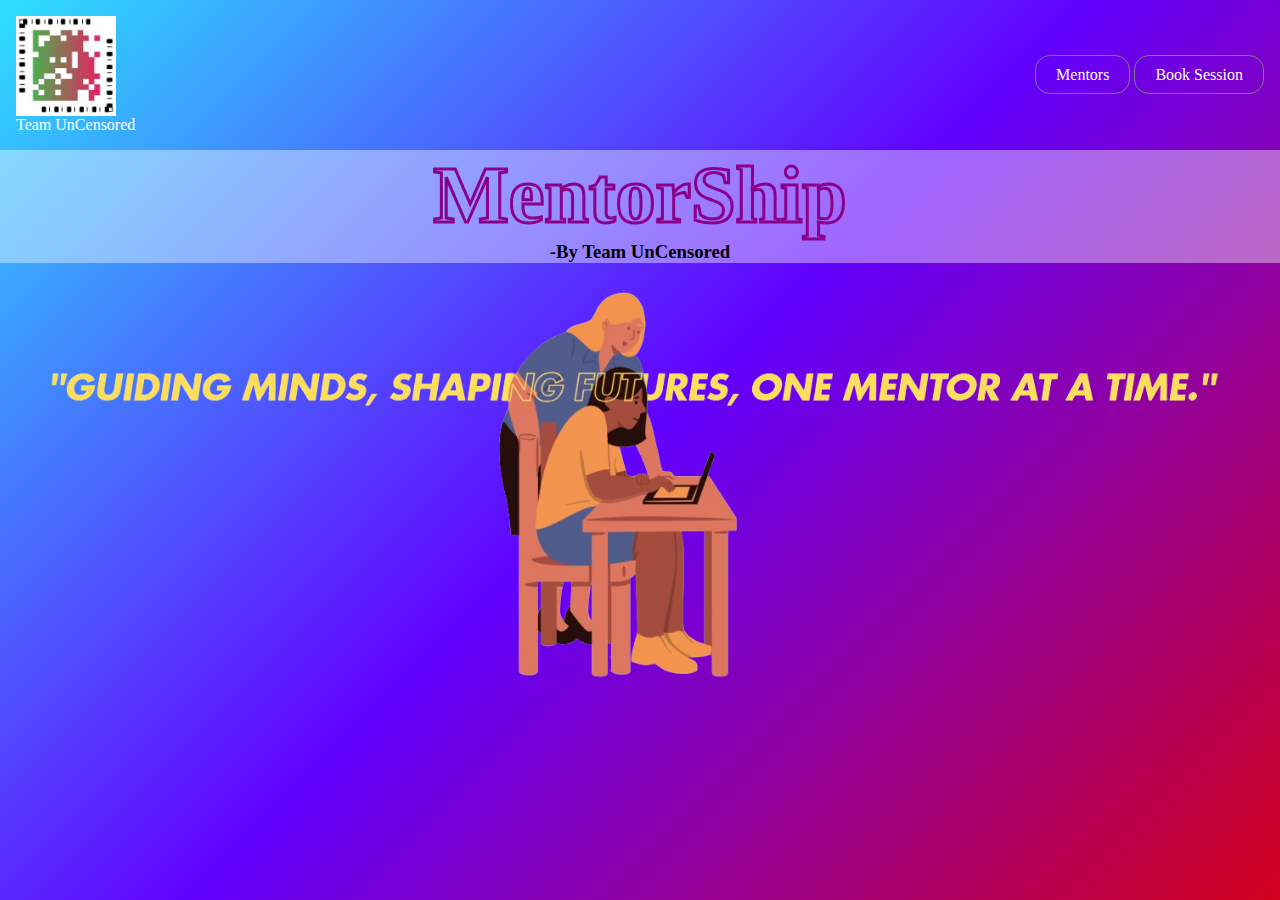
<file: Index.html>
<html>
    <head>
        <title>MentorShip</title>
        <link rel="stylesheet" href="style.css">
        
    </head>
    <body>
        <div class="body">
        <header>
            
            <div class="logo">
                <a href="Index.html"><img src="unscensored.jpg"></a>
                <br>
                <centre>
                <p>Team UnCensored</p></centre>
            </div>

            <div class="nav">
                <a href="Mentors/mentor.html" class="btn">Mentors</a>
                <a href="Sessions/Session.html" class="btn">Book Session</a>
            </div>
            
            
        </header>
        <div class="box">
            <h1>MentorShip</h1>
            <h3>-By Team UnCensored</h3>

        
        </div>
        
        <div class="image">
            
            <img src="bg.png", height="95%", width="95%">
        </div>
        </div>
        
    </body>
</html>
</file>
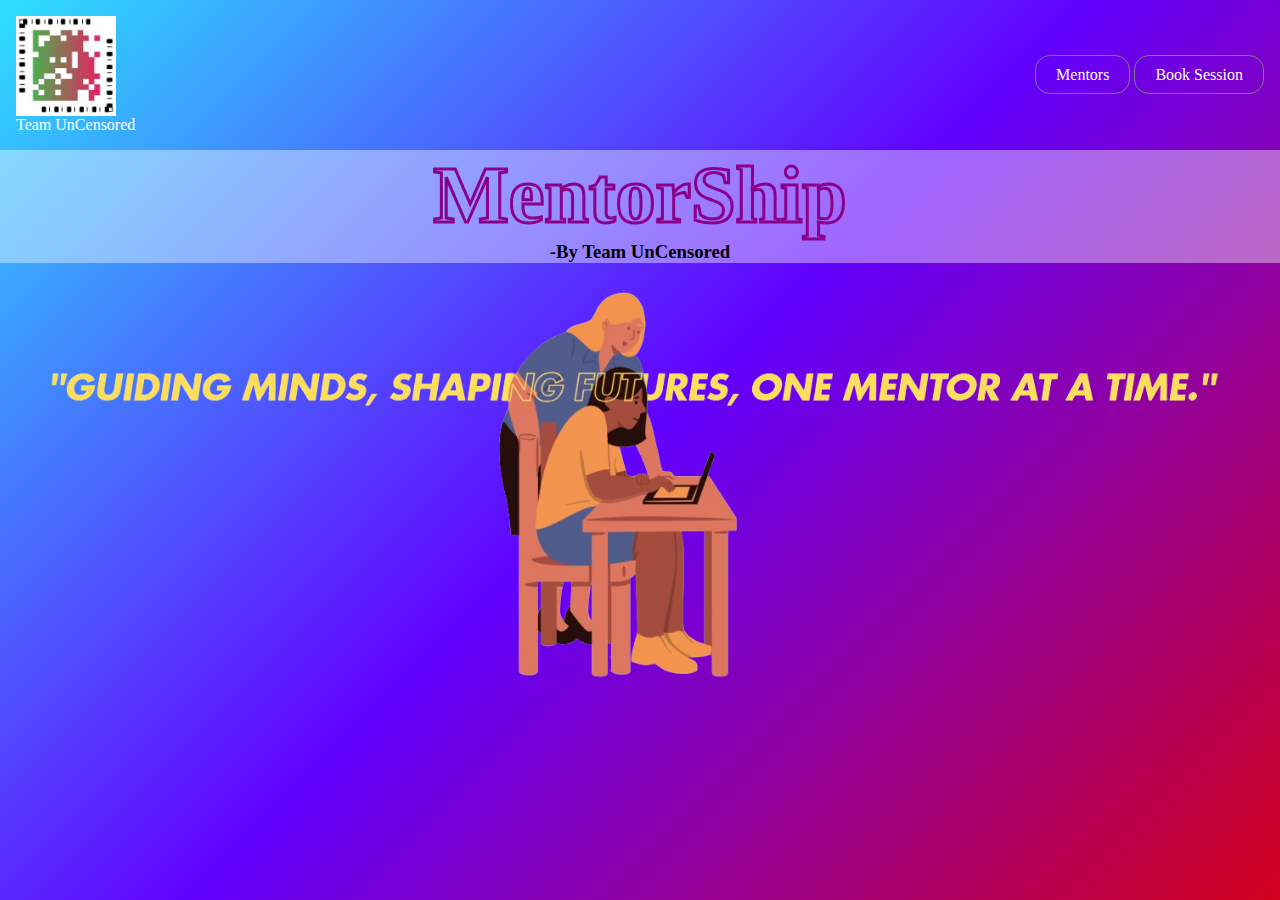
<file: index.html>
<html>
    <head>
        <title>MentorShip</title>
        <link rel="stylesheet" href="style.css">
        <link rel="icon" type="image/jpg" href="unscensored.jpg">
    </head>
    <body>
        <div class="body">
        <header>
            
            <div class="logo">
                <a href="index.html"><img src="unscensored.jpg"></a>
                <br>
                <centre>
                <p>Team UnCensored</p></centre>
            </div>

            <div class="nav">
                <a href="Mentors/mentor.html" class="btn">Mentors</a>
                <a href="Sessions/Session.html" class="btn">Book Session</a>
            </div>
            
            
        </header>
        <div class="box">
            <h1>MentorShip</h1>
            <h3>-By Team UnCensored</h3>

        
        </div>
        
        <div class="image">
            
            <img src="bg.png", height="95%", width="95%" oncontextmenu="return false">
        </div>
        </div>
        
    </body>
</html>
</file>
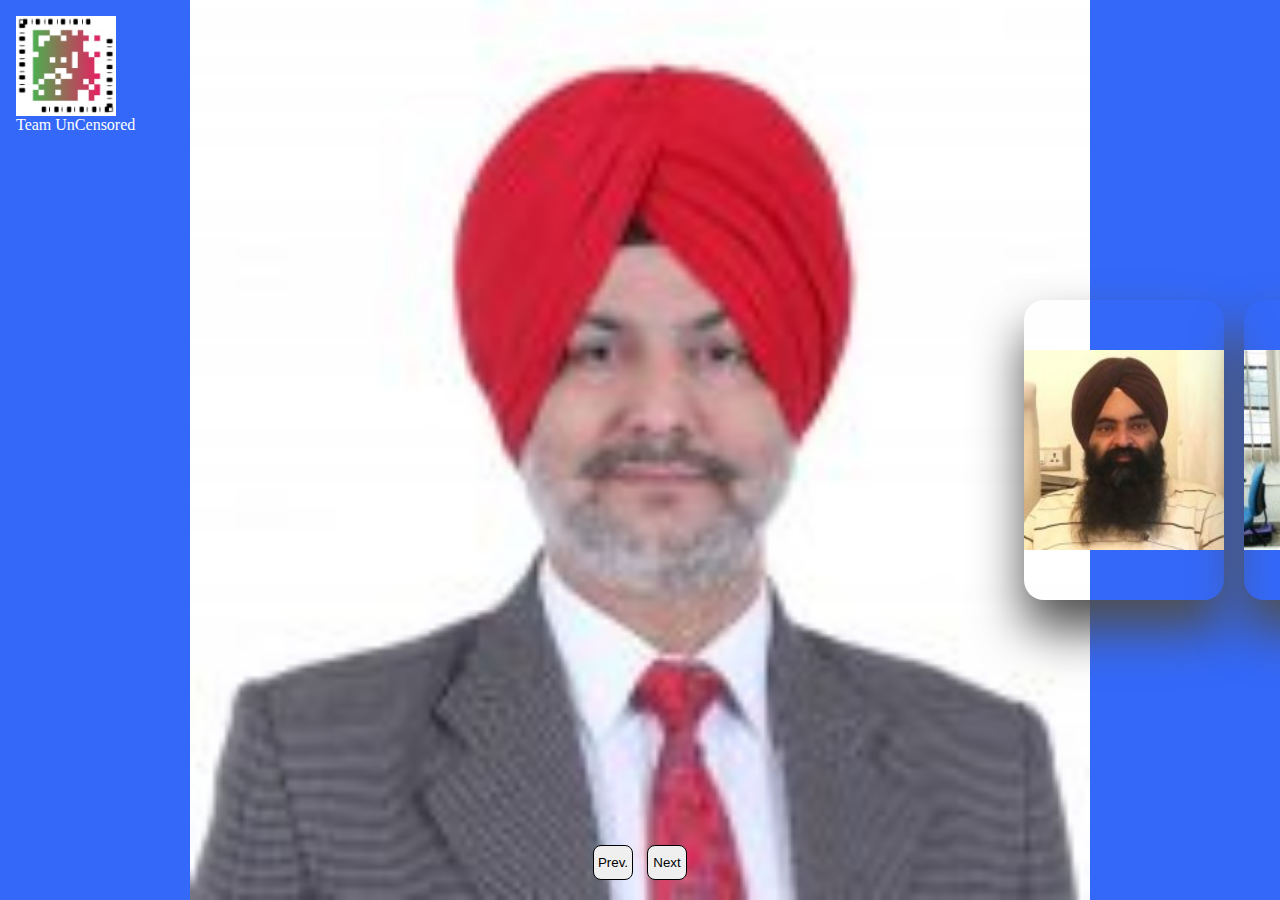
<file: Mentors/mentor.html>
<html>
    <head>
        <title>
            Mentors
        </title>
        <link rel="icon" type="image/jpg" href="unscensored.jpg">
    </head>
    <Body>
        <link rel="stylesheet" href="mentor.css">
     
<div class="container">
    <header>
            
        <div class="logo">
            <a href="../index.html"><img src="unscensored.jpg"></a>
            <br>
            <centre>
            <p>Team UnCensored</p></centre>
        </div>

        
    </header>

    <div class="slide">

        
        <div class="item" style="background-image: url(1.jpg);">
            <div class="content">
                <div class="name">Dr. Birmohan Singh</div>
                <div class="des">Educational Qualification:Ph.D., M.E.<br>
                    Phone (O):+91-1672-253208<br>
                    e-mail:birmohansingh@sliet.ac.in , birmohans@gmail.com</div>
                <button onclick="document.location='../Sessions/Session.html'">Book Session</button>
            </div>
        </div>
        <div class="item" style="background-image: url(2.jpg);">
            <div class="content">
                <div class="name">Dr. Damanpreet Singh</div>
                <div class="des">Educational Qualification:Ph.D., M.Tech, B.Tech.<br>
                    Phone (O):+91-1672-253210<br>
                    e-mail:damanpreets@sliet.ac.in</div>
                <button onclick="document.location='../Sessions/Session.html'">Book Session</button>
            </div>
        </div>
        <div class="item" style="background-image: url(3.jpg);">
            <div class="content">
                <div class="name">Dr. Major Singh Goraya</div>
                <div class="des">Educational Qualification:Ph.D., M.Tech., B.Tech.<br>
                    Phone (O):01672-253212<br>
                    e-mail:mjrsingh@yahoo.com</div>
                <button onclick="document.location='../Sessions/Session.html'">Book Session</button>
            </div>
        </div>
        <div class="item" style="background-image: url(4.jpg);">
            <div class="content">
                <div class="name">Dr. Manoj Sachan</div>
                <div class="des">Educational Qualification:B.Tech(Computer Science) , M.E(Computer Science), Ph.D (Computer Science & Engineering)<br>
                    Phone (O):+91-1672-253214<br>
                    e-mail:manojsachan@sliet.ac.in, manojsachan@gmail.com</div>
                <button onclick="document.location='../Sessions/Session.html'">Book Session</button>
            </div>
        </div>
        <div class="item" style="background-image: url(5.jpg);">
            <div class="content">
                <div class="name">Dr. Gurjinder Kaur</div>
                <div class="des">Educational Qualification:B.E. Kyrgyz Technical University, Bishkek M.S. BITS, Pilani Ph.D SLIET, Longowal<br>
                    Phone (O):+91-1672-253326<br>
                    e-mail:gurjinder13@yahoo.com</div>
                <button onclick="document.location='../Sessions/Session.html'">Book Session</button>
            </div>
        </div>
        

    </div>

    <div class="button">
        <button class="prev">Prev.</button>
        <button class="next">Next</button>
    </div>

</div>
<script src="scrpit.js"></script>
    </Body>

</html>
</file>
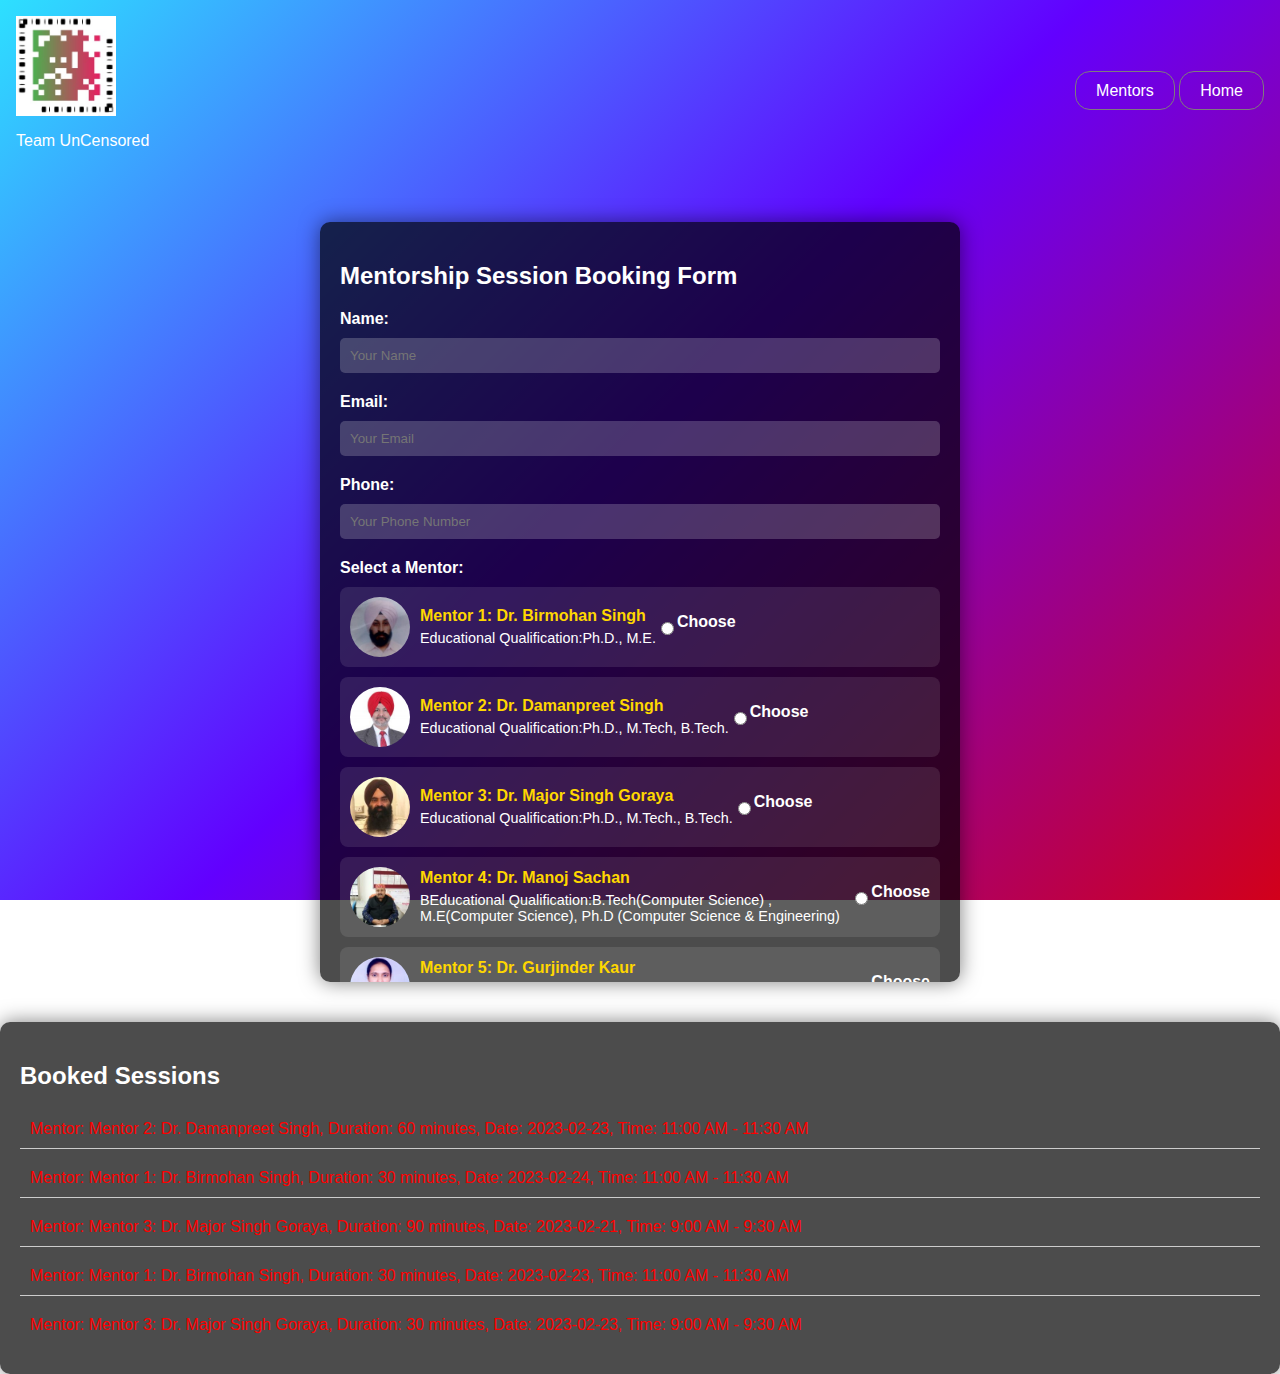
<file: Sessions/Session.html>
<html>
<head>
    
    <title>Session Booking</title>
    <link rel="stylesheet" href="Session.css">
    <link rel="icon" type="image/jpg" href="unscensored.jpg">
</head>
<body>
    <header>
            
        <div class="logo">
            <a href="../index.html"><img src="unscensored.jpg"></a>
            <br>
            <centre>
            <p>Team UnCensored</p></centre>
        </div>

        <div class="nav">
            <a href="../Mentors/mentor.html" class="btn">Mentors</a>
            <a href="../index.html" class="btn">Home</a>
        </div>
        
        
    </header>
    <div class="booking-form">
        <h2>Mentorship Session Booking Form</h2>
        <form id="mentorshipBookingForm">
            <label for="name">Name:</label>
            <input type="text" id="name" name="name" required placeholder="Your Name">

            <label for="email">Email:</label>
            <input type="email" id="email" name="email" required placeholder="Your Email">

            <label for="phone">Phone:</label>
            <input type="tel" id="phone" name="phone" required placeholder="Your Phone Number">

            <label for="mentor">Select a Mentor:</label>
            <div id="mentors">
                <div class="mentor-card">
                    <img src="../Mentors/1.jpg" alt="Mentor 1">
                    <div>
                        <h4>Mentor 1: Dr. Birmohan Singh</h4>
                        <p>Educational Qualification:Ph.D., M.E.</p>
                    </div>
                    <input type="radio" id="mentor-1" name="mentor" value="Mentor 1: Dr. Birmohan Singh">
                    <label for="mentor-1">Choose</label>
                </div>
                <div class="mentor-card">
                    <img src="../Mentors/2.jpg" alt="Mentor 2">
                    <div>
                        <h4>Mentor 2: Dr. Damanpreet Singh</h4>
                        <p>Educational Qualification:Ph.D., M.Tech, B.Tech.</p>
                    </div>
                    <input type="radio" id="mentor-2" name="mentor" value="Mentor 2: Dr. Damanpreet Singh">
                    <label for="mentor-2">Choose</label>
                </div>
                <div class="mentor-card">
                    <img src="../Mentors/3.jpg" alt="Mentor 3">
                    <div>
                        <h4>Mentor 3: Dr. Major Singh Goraya</h4>
                        <p>Educational Qualification:Ph.D., M.Tech., B.Tech.</p>
                    </div>
                    <input type="radio" id="mentor-3" name="mentor" value="Mentor 3: Dr. Major Singh Goraya">
                    <label for="mentor-3">Choose</label>
                </div>
                <div class="mentor-card">
                    <img src="../Mentors/4.jpg" alt="Mentor 4">
                    <div>
                        <h4>Mentor 4: Dr. Manoj Sachan</h4>
                        <p>BEducational Qualification:B.Tech(Computer Science) , M.E(Computer Science), Ph.D (Computer Science & Engineering)</p>
                    </div>
                    <input type="radio" id="mentor-4" name="mentor" value="Mentor 4: Dr. Manoj Sachan">
                    <label for="mentor-4">Choose</label>
                </div>
                <div class="mentor-card">
                    <img src="../Mentors/5.jpg" alt="Mentor 5">
                    <div>
                        <h4>Mentor 5: Dr. Gurjinder Kaur</h4>
                        <p>Educational Qualification:B.E. Kyrgyz Technical University, Bishkek M.S. BITS, Pilani Ph.D SLIET, Longowal</p>
                    </div>
                    <input type="radio" id="mentor-5" name="mentor" value="Mentor 5: Dr. Gurjinder Kaur">
                    <label for="mentor-5">Choose</label>
                </div>
            </div>

            <label for="duration">Duration:</label>
            <select id="duration" name="duration" required>
                <option value="">Select duration</option>
                <option value="30">30 minutes</option>
                <option value="60">60 minutes</option>
                <option value="90">90 minutes</option>
            </select>

            <label for="date">Date:</label>
            <input type="date" id="date" name="date" required>

            <label for="time">Time:</label>
            <div id="time-slots">
                <div class="time-slot">9:00 AM - 9:30 AM</div>
                <div class="time-slot">9:30 AM - 10:00 AM</div>
                <div class="time-slot">10:00 AM - 10:30 AM</div>
                <div class="time-slot">10:30 AM - 11:00 AM</div>
                <div class="time-slot">11:00 AM - 11:30 AM</div>
                <div class="time-slot">11:30 AM - 12:00 PM</div>
            </div>

            <input type="submit" value="Book Mentorship Session">
        </form>
    </div>

    <div class="booked-sessions">
        <h2>Booked Sessions</h2>
    </div>

    <div class="modal" id="success-modal">
        <div class="modal-content">
            <span class="close">&times;</span>
            <h2>Mentorship Session Booked Successfully!</h2>
            <p>Your mentorship session with <span id="mentor-name"></span> has been booked for <span id="session-duration"></span> minutes on <span id="session-date"></span> at <span id="session-time"></span>.</p>
        </div>
    </div>

    <script src="script.js"></script>
</body>
</html>
</file>
<file: style.css>
*{
    padding: 0;
    margin: 0;
}

body {
    height: 100%;
    width: 100%;
    background: linear-gradient(-45deg, #d2001a, #6200ff, #2de0ff);
    background-repeat: no-repeat;
    background-size: cover;
    background-attachment: fixed;
}

header {
    color: #fff;
    padding: 1em;
    display: flex;
    justify-content: space-between;
    align-items: center;    
    align-self: flex-start;
  }
  

  
  .logo img {
    width: 100px;
    height: 100px;
  }
  
  h1{
    text-align: center;
    color: transparent;
    -webkit-text-stroke: 3px darkmagenta;
    position: relative;
    font-size: 5em;
  }
  h1::before{
    content: "MentorShip";
    position: absolute;
    width:0%;
    height:100%;
    overflow: hidden ;
    color: darkmagenta;
    border-right: 8px  darkmagenta;
    transition: 1s linear;
  }
  h1:hover::before{
    width: fit-content;
    
  }

  h3{
    text-align: center;
  }
  .box{
    background-color: rgba(255, 255, 255,0.4);
  }
  
  nav {
    margin-left: 20px;
  }
  

  
  .btn {
    background-color: transparent;
    color: #fff;
    padding: 10px 20px;
    border: 1px solid rgb(126, 124, 124);
    border-radius: 15px;
    cursor: pointer;
    text-decoration: none;
  }
  
  .btn:hover {
    background-color: #3e8e41;
    border: 1px solid #2e6d31;
  }
  .image{
    display: flex;
    justify-content: center;
    align-items: last baseline;
  }
  .scroll{
    position: relative;
    height : 50%;
    overflow: hidden;
    color: #fff;

  }
  .scroll .text{
    position: absolute;
    margin: 5px, 0;
    padding: 0;
    width: max-content;
    animation: my-ani 24s linear infinite;
  }
</file>
<file: Mentors/mentor.css>
*{
    margin: 0;
    padding: 0;
    box-sizing: border-box;
}

body{
    background: #4762ff;
    overflow: hidden;
}

.container{
    position: relative;
    top: 50%;
    left: 50%;
    transform: translate(-50%, -50%);
    width: 100%;
    height: 100%;
    background: #3468f8;
    box-shadow: 0 30px 50px #dbdbdb;
}

.container .slide .item{
    width: 200px;
    height: 300px;
    position: absolute;
    top: 50%;
    transform: translate(0, -50%);
    border-radius: 20px;
    box-shadow: 0 30px 50px #505050;
    background-position: 50% 50%;
    background-size:contain;
    display: inline-block;
    transition: 0.5s;
    background-repeat: no-repeat;
}

.slide .item:nth-child(1),
.slide .item:nth-child(2){
    top: 0;
    left: 0;
    transform: translate(0, 0);
    border-radius: 0;
    width: 100%;
    height: 100%;
}


.slide .item:nth-child(3){
    left: 80%;
}
.slide .item:nth-child(4){
    left: calc(80% + 220px);
}
.slide .item:nth-child(5){
    left: calc(80% + 440px);
}

/* here n = 0, 1, 2, 3,... */
.slide .item:nth-child(n + 6){
    left: calc(80% + 660px);
    opacity: 0;
}



.item .content{
    position: absolute;
    top: 50%;
    left: 100px;
    width: 300px;
    text-align: left;
    color: #eee;
    transform: translate(0, -50%);
    font-family: system-ui;
    display: none;
}


.slide .item:nth-child(2) .content{
    display: block;
}


.content .name{
    font-size: 40px;
    text-transform: uppercase;
    font-weight: bold;
    opacity: 0;
    animation: animate 1s ease-in-out 1 forwards;
}

.content .des{
    margin-top: 10px;
    margin-bottom: 20px;
    opacity: 0;
    animation: animate 1s ease-in-out 0.3s 1 forwards;
}

.content button{
    padding: 10px 20px;
    border: none;
    cursor: pointer;
    opacity: 0;
    animation: animate 1s ease-in-out 0.6s 1 forwards;
}


@keyframes animate {
    from{
        opacity: 0;
        transform: translate(0, 100px);
        filter: blur(33px);
    }

    to{
        opacity: 1;
        transform: translate(0);
        filter: blur(0);
    }
}



.button{
    width: 100%;
    text-align: center;
    position: absolute;
    bottom: 20px;
}

.button button{
    width: 40px;
    height: 35px;
    border-radius: 8px;
    border: none;
    cursor: pointer;
    margin: 0 5px;
    border: 1px solid #000;
    transition: 0.3s;
}

.button button:hover{
    background: #ababab;
    color: #fff;
}
header {
    position:absolute;
    color: #fff;
    padding: 1em;
    display: flex;
    justify-content: space-between;
    align-items: center;    
    align-self: flex-start;
    z-index: 5;
  }
  

  
  .logo img {
    width: 100px;
    height: 100px;
  }
  
  nav {
    margin-left: auto;
  }
  

  
  .btn {
    background-color: transparent;
    color: #fff;
    padding: 10px 20px;
    border: 1px solid rgb(126, 124, 124);
    border-radius: 15px;
    cursor: pointer;
    text-decoration: none;
  }
  
  .btn:hover {
    background-color: #3e8e41;
    border: 1px solid #2e6d31;
  }
</file>
<file: Sessions/Session.css>
body {
  font-family: 'Montserrat', sans-serif;
  background: linear-gradient(-45deg, #d2001a, #6200ff, #2de0ff);
  background-repeat: no-repeat;
  background-size: cover;
  background-attachment: fixed;
  color: #fff;
  overflow: auto;
  height: 100vh;
  margin: 0;
}

.booking-form {
  max-width: 600px;
  margin: 40px auto;
  padding: 20px;
  background-color: rgba(0, 0, 0, 0.7);
  border-radius: 10px;
  box-shadow: 0 0 20px rgba(0, 0, 0, 0.5);
  overflow-y: auto;
  max-height: 80vh;
}

.mentor-card {
  display: flex;
  align-items: center;
  margin: 10px 0;
  padding: 10px;
  background-color: rgba(255, 255, 255, 0.1);
  border-radius: 8px;
  transition: transform 0.2s, background-color 0.3s;
  position: relative;
  overflow: hidden;
}

.mentor-card:hover {
  transform: scale(1.05);
  background-color: rgba(255, 255, 255, 0.2);
}

.mentor-card img {
  border-radius: 50%;
  width: 60px;
  height: 60px;
  margin-right: 10px;
}

.mentor-card h4 {
  margin: 0;
  color: #FFD700; /* Gold color */
}

.mentor-card p {
  margin: 5px 0 0;
  font-size: 0.9em;
  color: #fff;
}

.booking-form label {
  display: block;
  margin-bottom: 10px;
  font-weight: bold;
}

.booking-form select,
.booking-form input[type="text"],
.booking-form input[type="email"],
.booking-form input[type="tel"],
.booking-form input[type="date"] {
  width: 100%;
  padding: 10px;
  margin-bottom: 20px;
  border: none;
  border-radius: 5px;
  background-color: rgba(255, 255, 255, 0.2);
  color: #fff;
}

.booking-form select {
  color: black; /* Set text color to black */
}

.booking-form input[type="submit"] {
  background-color: #28a745;
  color: #fff;
  padding: 10px 20px;
  border: none;
  border-radius: 5px;
  cursor: pointer;
  transition: background-color 0.3s;
  font-size: 1.1em;
}

.booking-form input[type="submit"]:hover {
  background-color: #218838;
}

.time-slot {
  padding: 10px;
  margin: 5px 0;
  border: 1px solid #ccc;
  border-radius: 5px;
  background-color: #f8f9fa;
  cursor: pointer;
  transition: background-color 0.3s, transform 0.2s;
  color: #333;
}

.time-slot:hover {
  background-color: #28a745;
  color: white;
  transform: scale(1.05);
}

.selected {
  background-color: #007bff;
  color: white;
}

.modal {
  display: none;
  position: fixed;
  top: 0;
  left: 0;
  width: 100%;
  height: 100%;
  background-color: rgba(0, 0, 0, 0.5);
  z-index: 1;
}

.modal-content {
  background-color: #fff;
  margin: 10% auto;
  padding: 20px;
  border: 1px solid #888;
  width: 80%;
  border-radius: 10px;
  box-shadow: 0 0 20px rgba(0, 0, 0, 0.5);
}

.modal-content h2,
.modal-content p {
    color: black; /* Ensure text inside modal is black */
}

.close {
  color: #aaa;
  float: right;
  font-size: 28px;
  font-weight: bold;
}

.close:hover,
.close:focus {
  color: black;
  text-decoration: none;
  cursor: pointer;
}

.booked-sessions {
  margin-top: 40px;
  padding: 20px;
  background-color: rgba(0, 0, 0, 0.7);
  border-radius: 10px;
  box-shadow: 0 0 20px rgba(0, 0, 0, 0.5);
}

.booked-session {
  margin-bottom: 10px;
  padding: 10px;
  border-bottom: 1px solid #ccc;
}

.booked-session:last-child {
  border-bottom: none;
}

.booked-session span {
  color: red; /* Display booked session details in red */
}

header {
  color: #fff;
  padding: 1em;
  display: flex;
  justify-content: space-between;
  align-items: center;    
  align-self: flex-start;
}



.logo img {
  width: 100px;
  height: 100px;
}

.btn {
  background-color: transparent;
  color: #fff;
  padding: 10px 20px;
  border: 1px solid rgb(126, 124, 124);
  border-radius: 15px;
  cursor: pointer;
  text-decoration: none;
}

.btn:hover {
  background-color: #3e8e41;
  border: 1px solid #2e6d31;
}
</file>
